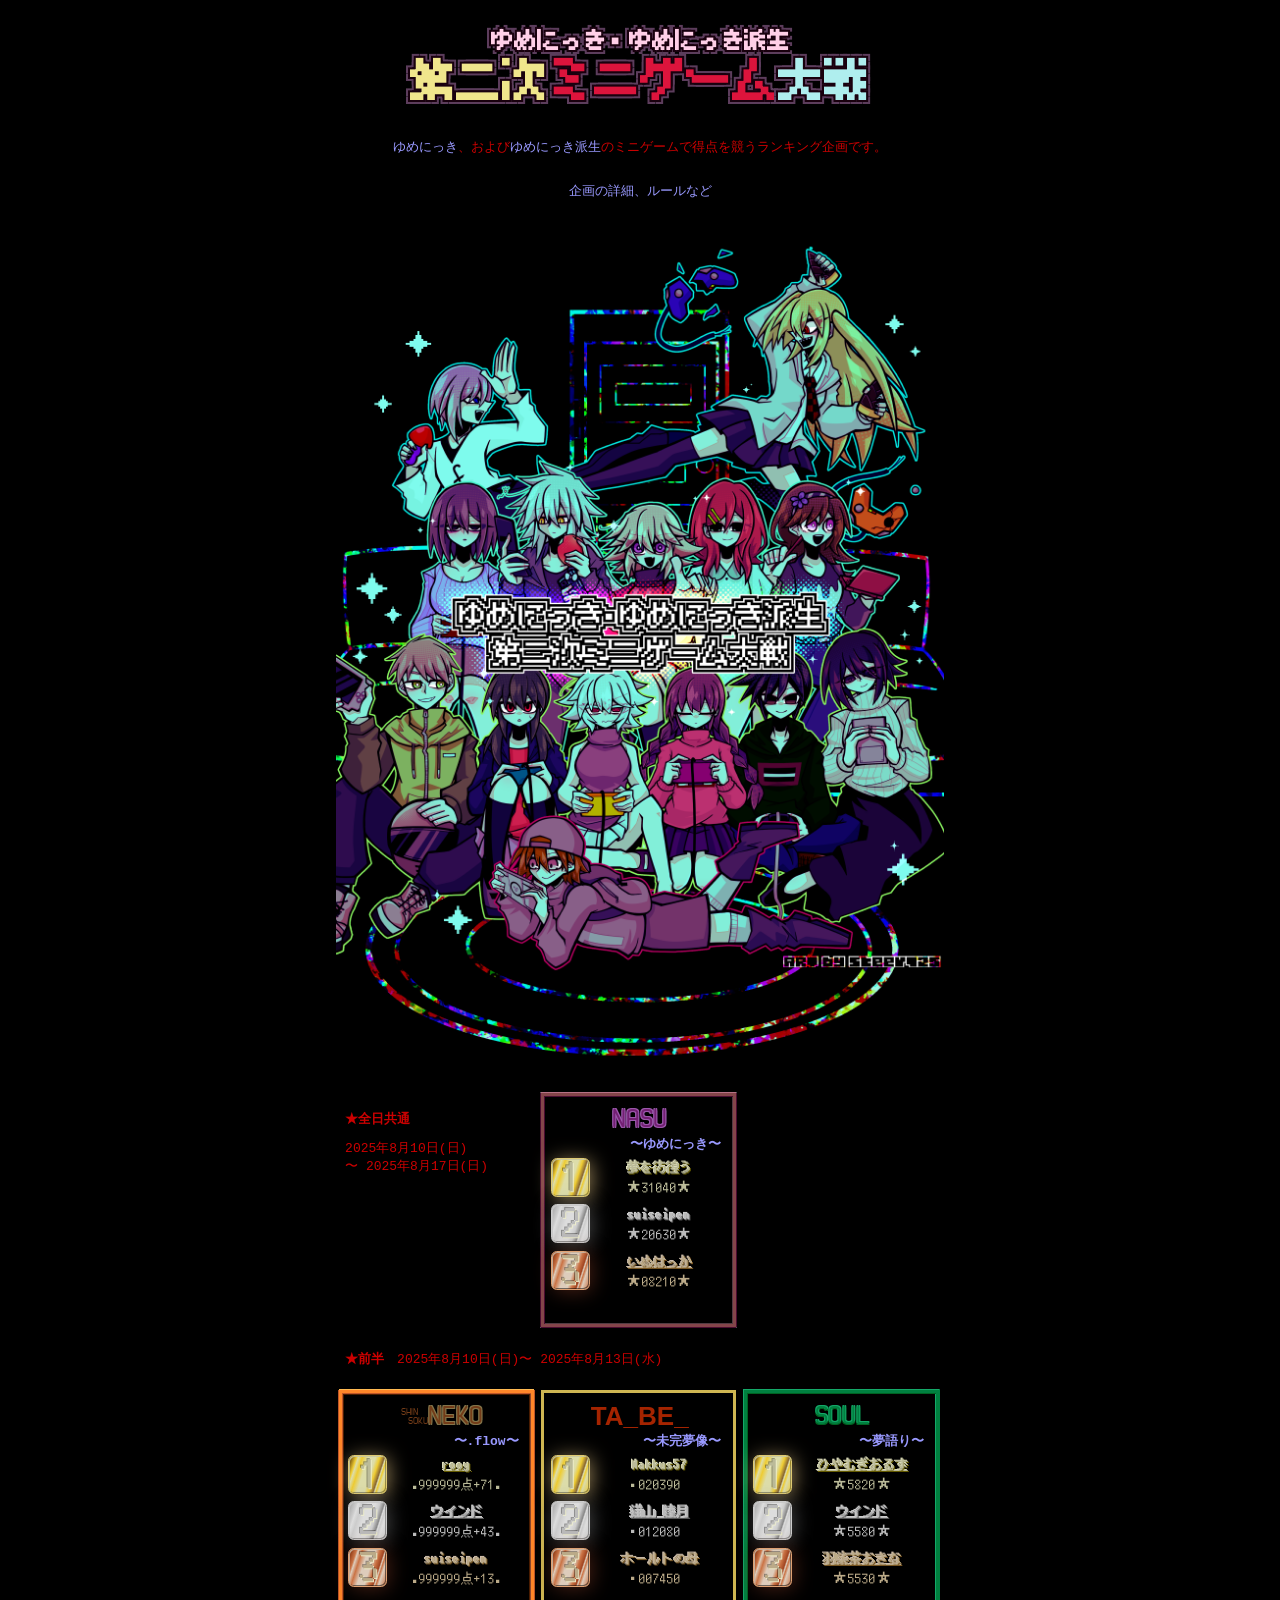
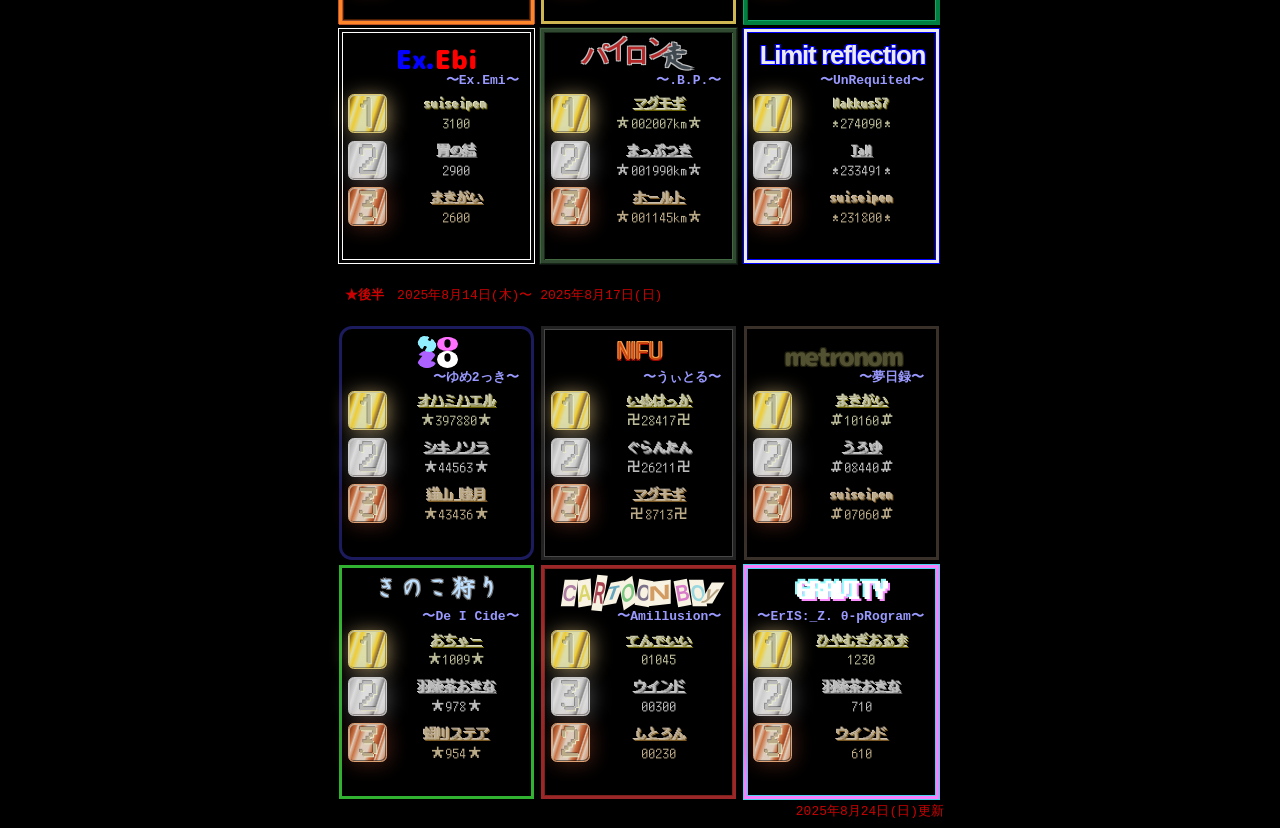
<file: minigames-2/index.html>
<!DOCTYPE html>
<html xmlns="http://www.w3.org/1999/xhtml">
<head>
	<meta charset="utf-8" />
	<link rel="icon" href="./favicon.ico" />
	<title>ゆめにっき・ゆめにっき派生 第二次ミニゲーム大戦</title>
	<meta name="twitter:card" content="summary" />
	<meta name="twitter:title" content="ゆめにっき・ゆめにっき派生 第二次ミニゲーム大戦" />
	<meta name="twitter:description" content="ゆめにっき、ゆめにっき派生のミニゲームで得点を競うランキング企画。2025年8月10日〜8月17日開催。" />
	<meta name="twitter:image" content="https://yumenikki-fan-events.github.io/minigames-2/twitter-image.webp" />
	<meta name="twitter:image:alt" content="" />
	<link rel="stylesheet" href="./common.css" />
	<link rel="stylesheet" href="./styles.css?20250820" />
</head>
<body>

<header>
	<h1 id="project-name">
		<span>ゆめにっき・ゆめにっき派生</span><br />
		<span>第二次</span><span>ミニゲーム</span><span>大戦</span>
	</h1>
	<p>
		<a rel="external" href="https://www3.nns.ne.jp/~tk-mto/" title="とても暗い雰囲気の、夢の中（という設定）の世界を歩き回るゲームです。">ゆめにっき</a>、および<a rel="external" href="https://dic.nicovideo.jp/id/4360205" title="ききやま氏作成のフリーゲーム「ゆめにっき」から影響を受け制作された、ゆめにっきのようなシステム、ゲーム性（夢の中っぽい世界を歩き回ることが目的）を持つ一連の作品" target="_blank">ゆめにっき派生</a>のミニゲームで得点を競うランキング企画です。
	</p>
	<nav>
		<a href="./about/">企画の詳細、ルールなど</a>
	</nav>

	<img src="./main.webp" />
</header>

<main>
<section class="minigames">
<table>
	<caption>
		<h1>全日共通</h1>
		<time datetime="2025-08-10">2025年8月10日(日)</time><div>〜 <time datetime="2025-08-17">2025年8月17日(日)</time></div>
	</caption>

	<thead>
		<tr>
			<th>順位</th>
			<th>名前</th>
			<th>点数</th>
		</tr>
	</thead>

	<tbody id="nasu">
		<tr>
			<th scope="rowgroup" colspan="3">
				<b>NASU</b>
				<a rel="external" href="https://www3.nns.ne.jp/~tk-mto/" title="とても暗い雰囲気の、夢の中（という設定）の世界を歩き回るゲームです。" target="_blank">ゆめにっき</a>
			</th>
		</tr>
		<tr>
			<td>1</td>
			<td>夢を彷徨う</td>
			<td>31040</td>
		</tr>
		<tr>
			<td>2</td>
			<td>suiseipen</td>
			<td>20630</td>
		</tr>
		<tr>
			<td>3</td>
			<td><a rel="external" href="https://x.com/i/user/493288922" target="_blank">いぬはっか</a></td>
			<td>08210</td>
		</tr>
	</tbody>
</table>
</section>

<section class="minigames">
<table>
	<caption>
		<h1>前半</h1>
		<time datetime="2025-08-10">2025年8月10日(日)</time><div>〜 <time datetime="2025-08-13">2025年8月13日(水)</time></div>
	</caption>

	<thead>
		<tr>
			<th>順位</th>
			<th>名前</th>
			<th>点数</th>
		</tr>
	</thead>

	<tbody id="shinsoku-neko">
		<tr>
			<th scope="rowgroup" colspan="3">
				<b><span>SHIN</span><span>SOKU</span>NEKO</b>
				<a rel="external" href="http://lolrust.site/game/dotflow/" title="暗い雰囲気の、夢の中(という設定)の世界を歩き回るゲームです。特に目的はありません。錆び付いた世界を歩き回りましょう。" target="_blank">.flow</a>
			</th>
		</tr>
		<tr>
			<td>1</td>
			<td><a rel="external" href="https://x.com/i/user/1486255738314174466" target="_blank">rooy</a></td>
			<td>999999点+71</td>
		</tr>
		<tr>
			<td>2</td>
			<td><a rel="external" href="https://x.com/i/user/1101019501" target="_blank">ウインド</a></td>
			<td>999999点+43</td>
		</tr>
		<tr>
			<td>3</td>
			<td>suiseipen</td>
			<td>999999点+13</td>
		</tr>
	</tbody>

	<tbody id="ta-be">
		<tr>
			<th scope="rowgroup" colspan="3">
				<b>TA_BE_</b>
				<a rel="external" href="http://halinedumi.web.fc2.com/mikan/muzou.html" title="それは、未だ完せずに。だが、確かに、ここにある。" target="_blank">未完夢像</a>
			</th>
		</tr>
		<tr>
			<td>1</td>
			<td>Nakkus57</td>
			<td>020390</td>
		</tr>
		<tr>
			<td>2</td>
			<td><a rel="external" href="https://x.com/i/user/2650960094" target="_blank">猫山 睦月</a></td>
			<td>012080</td>
		</tr>
		<tr>
			<td>3</td>
			<td>ホールトの母</td>
			<td>007450</td>
		</tr>
	</tbody>

	<tbody id="soul">
		<tr>
			<th scope="rowgroup" colspan="3">
				<b>SOUL</b>
				<a rel="external" href="http://2529686.web.fc2.com/yumegatari.html" title="このゲームは夢（という設定）の世界を彷徨うゲームです。" target="_blank">夢語り</a>
			</th>
		</tr>
		<tr>
			<td>1</td>
			<td><a rel="external" href="https://x.com/i/user/946753298735833089" target="_blank">ひやむぎおるず</a></td>
			<td>5820</td>
		</tr>
		<tr>
			<td>2</td>
			<td><a rel="external" href="https://x.com/i/user/1101019501" target="_blank">ウインド</a></td>
			<td>5580</td>
		</tr>
		<tr>
			<td>3</td>
			<td><a rel="external" href="https://x.com/i/user/1792192808406941696" target="_blank">羽柴茶おきな</a></td>
			<td>5530</td>
		</tr>
	</tbody>

	<tbody id="ex-ebi">
		<tr>
			<th scope="rowgroup" colspan="3">
				<b>Ex.<span>Ebi</span></b>
				<a rel="external" href="https://www.pixiv.net/artworks/99934637" target="_blank">Ex.Emi</a>
			</th>
		</tr>
		<tr>
			<td>1</td>
			<td>suiseipen</td>
			<td>3100</td>
		</tr>
		<tr>
			<td>2</td>
			<td><a rel="external" href="https://x.com/i/user/2551749524" target="_blank">胃の結</a></td>
			<td>2900</td>
		</tr>
		<tr>
			<td>3</td>
			<td><a rel="external" href="https://x.com/i/user/1412379572" target="_blank">まきがい</a></td>
			<td>2600</td>
		</tr>
	</tbody>

	<tbody id="pylon-runs">
		<tr>
			<th scope="rowgroup" colspan="3">
				<b><span>パ</span><span>イ</span><span>ロ</span><span>ン</span><span>走</span></b>
				<a rel="external" href="http://backpackerdream.web.fc2.com/Enter.html" title="非常にメルヘンチックな夢の世界を歩き回るゲームです" target="_blank">.B.P.</a>
			</th>
		</tr>
		<tr>
			<td>1</td>
			<td><a rel="external" href="https://www.twitch.tv/magumogi" target="_blank">マグモギ</a></td>
			<td>002007km</td>
		</tr>
		<tr>
			<td>2</td>
			<td><a rel="external" href="https://x.com/i/user/922860717572726784" target="_blank">まっぷつき</a></td>
			<td>001990km</td>
		</tr>
		<tr>
			<td>3</td>
			<td><a rel="external" href="https://x.com/i/user/3880545432" target="_blank">ホールト</a></td>
			<td>001145km</td>
		</tr>
	</tbody>

	<tbody id="limit-reflection">
		<tr>
			<th scope="rowgroup" colspan="3">
				<b>Limit reflection</b>
				<a rel="external" href="http://nekonoha.web.fc2.com/Unrequited-main.html" title="夢の中を歩き回るゲームです。" target="_blank">UnRequited</a>
			</th>
		</tr>
		<tr>
			<td>1</td>
			<td>Nakkus57</td>
			<td>274090</td>
		</tr>
		<tr>
			<td>2</td>
			<td><a rel="external" href="https://x.com/i/user/883654603186634752" target="_blank">TaW</a></td>
			<td>233491</td>
		</tr>
		<tr>
			<td>3</td>
			<td>suiseipen</td>
			<td>231800</td>
		</tr>
	</tbody>
</table>
</section>

<section class="minigames">
<table>
	<caption>
		<h1>後半</h1>
		<time datetime="2025-08-14">2025年8月14日(木)</time><div>〜 <time datetime="2025-08-17">2025年8月17日(日)</time></div>
	</caption>

	<thead>
		<tr>
			<th>ミニゲーム</th>
			<th>順位</th>
			<th>名前</th>
			<th>点数</th>
		</tr>
	</thead>

	<tbody id="hozo">
		<tr>
			<th scope="rowgroup" colspan="3">
				<b><span>H</span><span>O</span><span>Z</span><span>O</span></b>
				<a rel="external" href="https://wikiwiki.jp/yumenikki-g3/" title="「ゆめにっき」に感銘を受けた方々が共同で製作している、ゆめにっきのファンゲームです。ゆめにっきの続編ではありません。ゆめ2っきは、夢の世界を歩き回ることが目的のゲームです。ゲームをプレイする上での明確な目標は示されません。" target="_blank">ゆめ2っき</a>
			</th>
		</tr>
		<tr>
			<td>1</td>
			<td><a rel="external" href="https://x.com/i/user/1890708343138013184" target="_blank">オハミハエル</a></td>
			<td>397880</td>
		</tr>
		<tr>
			<td>2</td>
			<td><a rel="external" href="https://x.com/i/user/214455304" target="_blank">シキノソラ</a></td>
			<td>44563</td>
		</tr>
		<tr>
			<td>3</td>
			<td><a rel="external" href="https://x.com/i/user/2650960094" target="_blank">猫山 睦月</a></td>
			<td>43436</td>
		</tr>
	</tbody>

	<tbody id="nifu">
		<tr>
			<th scope="rowgroup" colspan="3">
				<b>NIFU</b>
				<a rel="external" href="https://atteiu.wixsite.com/witoru" title="うぃとる（英語: Witoru, 韓国語: 위토루）とは、「ゆめにっき」や「ＬＳＤ」「東脳」などの作品から影響を受け、あっていうによって制作されているゲームである。なお、影響を受けた作品及びその作者とは一切関係はない。夢の中を探索することができ、『アーツ』とよばれるアイテムや、姿が変わったり物を持つことが出来る『変化術』を集めることもできる。更に、わけのわからない会話シーンがあったりすることが特徴。" target="_blank">うぃとる</a>
			</th>
		</tr>
		<tr>
			<td>1</td>
			<td><a rel="external" href="https://x.com/i/user/493288922" target="_blank">いぬはっか</a></td>
			<td>28417</td>
		</tr>
		<tr>
			<td>2</td>
			<td>ぐらんたん</td>
			<td>26211</td>
		</tr>
		<tr>
			<td>3</td>
			<td><a rel="external" href="https://www.twitch.tv/magumogi" target="_blank">マグモギ</a></td>
			<td>8713</td>
		</tr>
	</tbody>

	<tbody id="metronom">
		<tr>
			<th scope="rowgroup" colspan="3">
				<b>metronom</b>
				<a rel="external" href="https://ux.getuploader.com/sinsokudame/download/33/%E5%A4%A2%E6%97%A5%E9%8C%B22.zip" target="_blank">夢日録</a>
			</th>
		</tr>
		<tr>
			<td>1</td>
			<td><a rel="external" href="https://x.com/i/user/1412379572" target="_blank">まきがい</a></td>
			<td>10160</td>
		</tr>
		<tr>
			<td>2</td>
			<td><a rel="external" href="https://x.com/i/user/1033191117720760320" target="_blank">うろゆ</a></td>
			<td>08440</td>
		</tr>
		<tr>
			<td>3</td>
			<td>suiseipen</td>
			<td>07060</td>
		</tr>
	</tbody>

	<tbody id="kinokogari">
		<tr>
			<th scope="rowgroup" colspan="3">
				<b>きのこ狩り</b>
				<a rel="external" href="https://www.pixiv.net/artworks/91972470" title="このゲームには目的も意味も救いも絶望も偽りもありません。" target="_blank">De I Cide</a>
			</th>
		</tr>
		<tr>
			<td>1</td>
			<td><a rel="external" href="https://x.com/i/user/1629806445104607232" target="_blank">おちゃー</a></td>
			<td>1009</td>
		</tr>
		<tr>
			<td>2</td>
			<td><a rel="external" href="https://x.com/i/user/1792192808406941696" target="_blank">羽柴茶おきな</a></td>
			<td>978</td>
		</tr>
		<tr>
			<td>3</td>
			<td><a rel="external" href="https://x.com/i/user/1494610300024549377" target="_blank">蛆川ステア</a></td>
			<td>954</td>
		</tr>
	</tbody>

	<tbody id="cartoon-boy">
		<tr>
			<th scope="rowgroup" colspan="3">
				<b><span>C</span><span>a</span><span>r</span><span>t</span><span>o</span><span>o</span><span>n</span> <span>B</span><span>o</span><span>y</span></b>
				<a rel="external" href="https://compoteteam.wixsite.com/teamcompote/amillusion" title="Amillusion is a Yume Nikki Fangame by the Team Compote. You play Danaë, who tries to stay awake reading a photo album. Explore her crazy and surrealistic dreams to find the &quot;Keys&quot;. Sometimes, eccentricity can hide darker things..." target="_blank">Amillusion</a>
			</th>
		</tr>
		<tr>
			<td>1</td>
			<td><a rel="external" href="https://www.youtube.com/watch?v=lVMu26TgnVQ" target="_blank">てんでいい</a></td>
			<td>01045</td>
		</tr>
		<tr>
			<td>3</td>
			<td><a rel="external" href="https://x.com/i/user/1101019501" target="_blank">ウインド</a></td>
			<td>00300</td>
		</tr>
		<tr>
			<td>2</td>
			<td><a rel="external" href="https://www.youtube.com/@sitoron12280" target="_blank">しとろん</a></td>
			<td>00230</td>
		</tr>
	</tbody>

	<tbody id="gravity">
		<tr>
			<th scope="rowgroup" colspan="3">
				<b>GRAVITY</b>
				<a rel="external" href="https://www.pixiv.net/artworks/121836320" target="_blank">ErIS:_Z. θ-pRogram</a>
			</th>
		</tr>
		<tr>
			<td>1</td>
			<td><a rel="external" href="https://x.com/i/user/946753298735833089" target="_blank">ひやむぎおるず</a></td>
			<td>1230</td>
		</tr>
		<tr>
			<td>2</td>
			<td><a rel="external" href="https://x.com/i/user/1792192808406941696" target="_blank">羽柴茶おきな</a></td>
			<td>710</td>
		</tr>
		<tr>
			<td>3</td>
			<td><a rel="external" href="https://x.com/i/user/1101019501" target="_blank">ウインド</a></td>
			<td>610</td>
		</tr>
	</tbody>
</table>
</section>
</main>

<script type="module" src="scripts.js"></script>

<small>
	<time datetime="2025-08-24">2025年8月24日(日)</time>更新
</small>

</body>
</html>
</file>
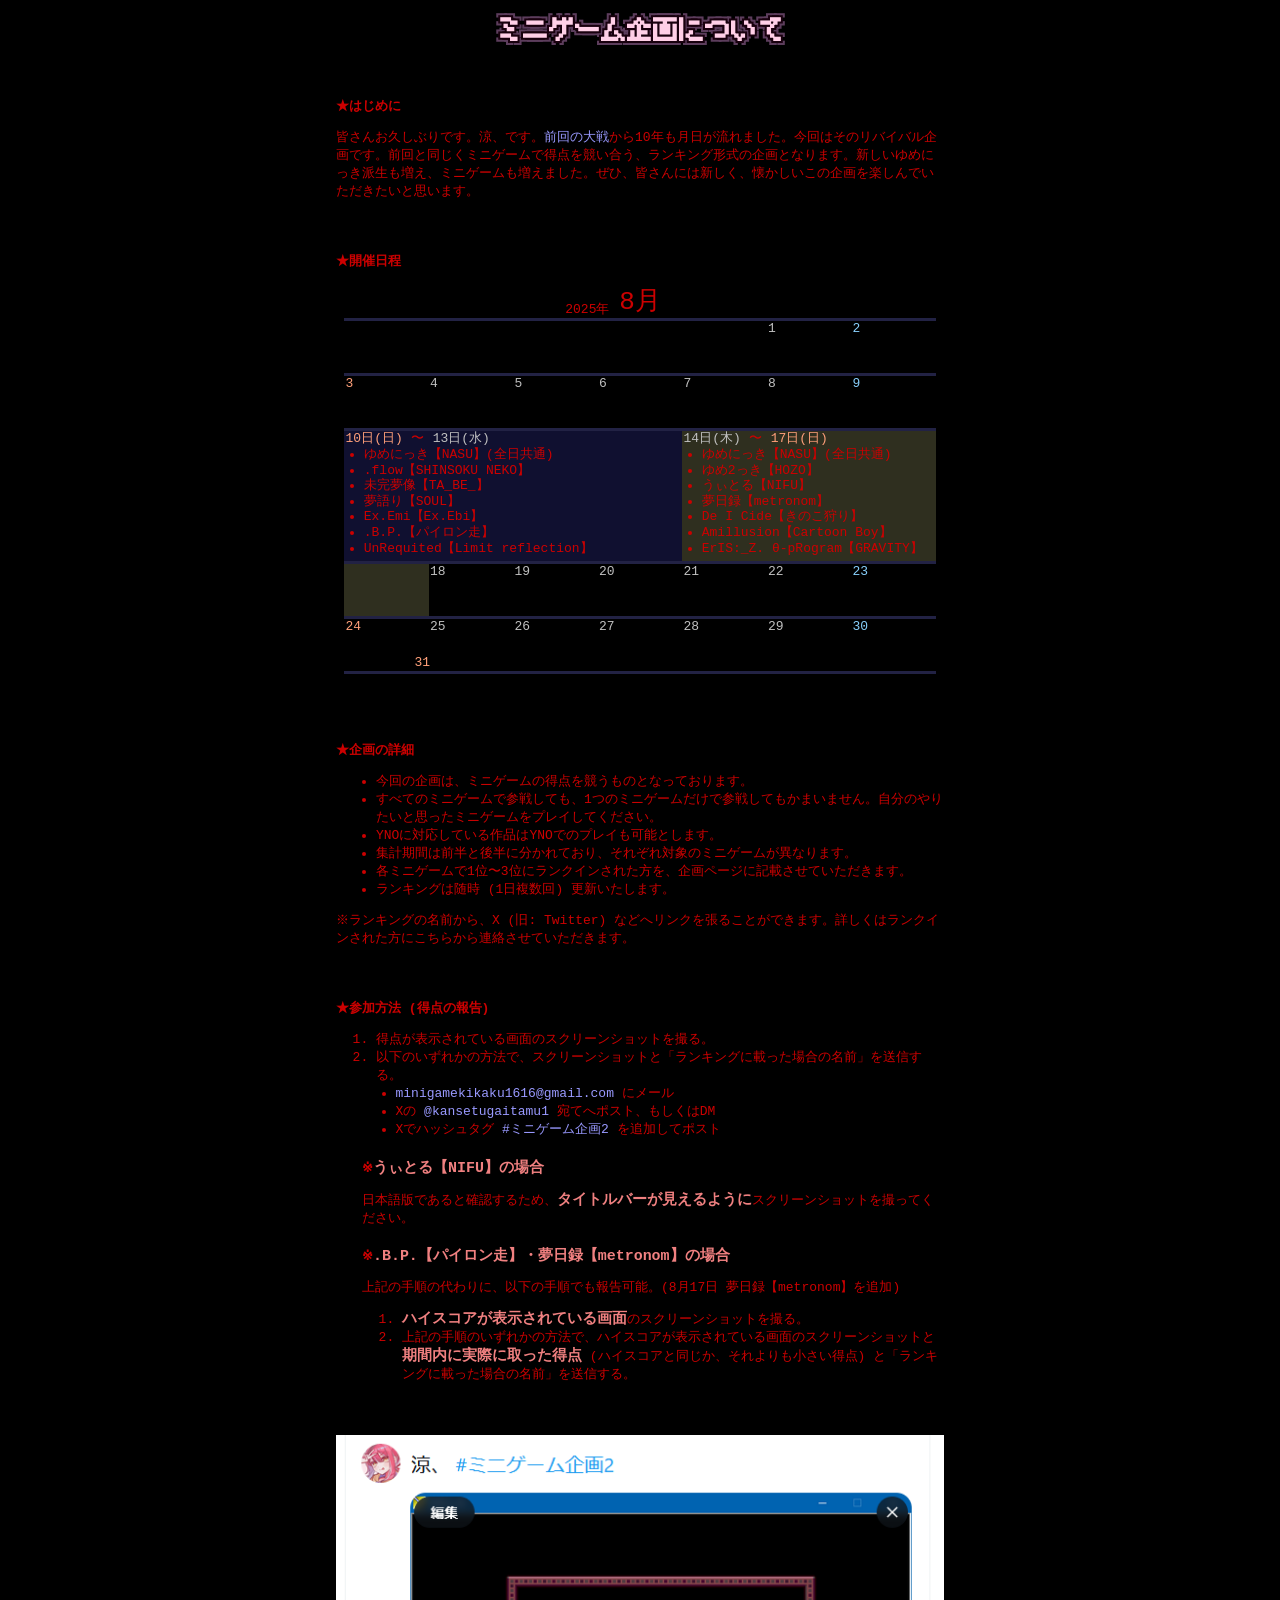
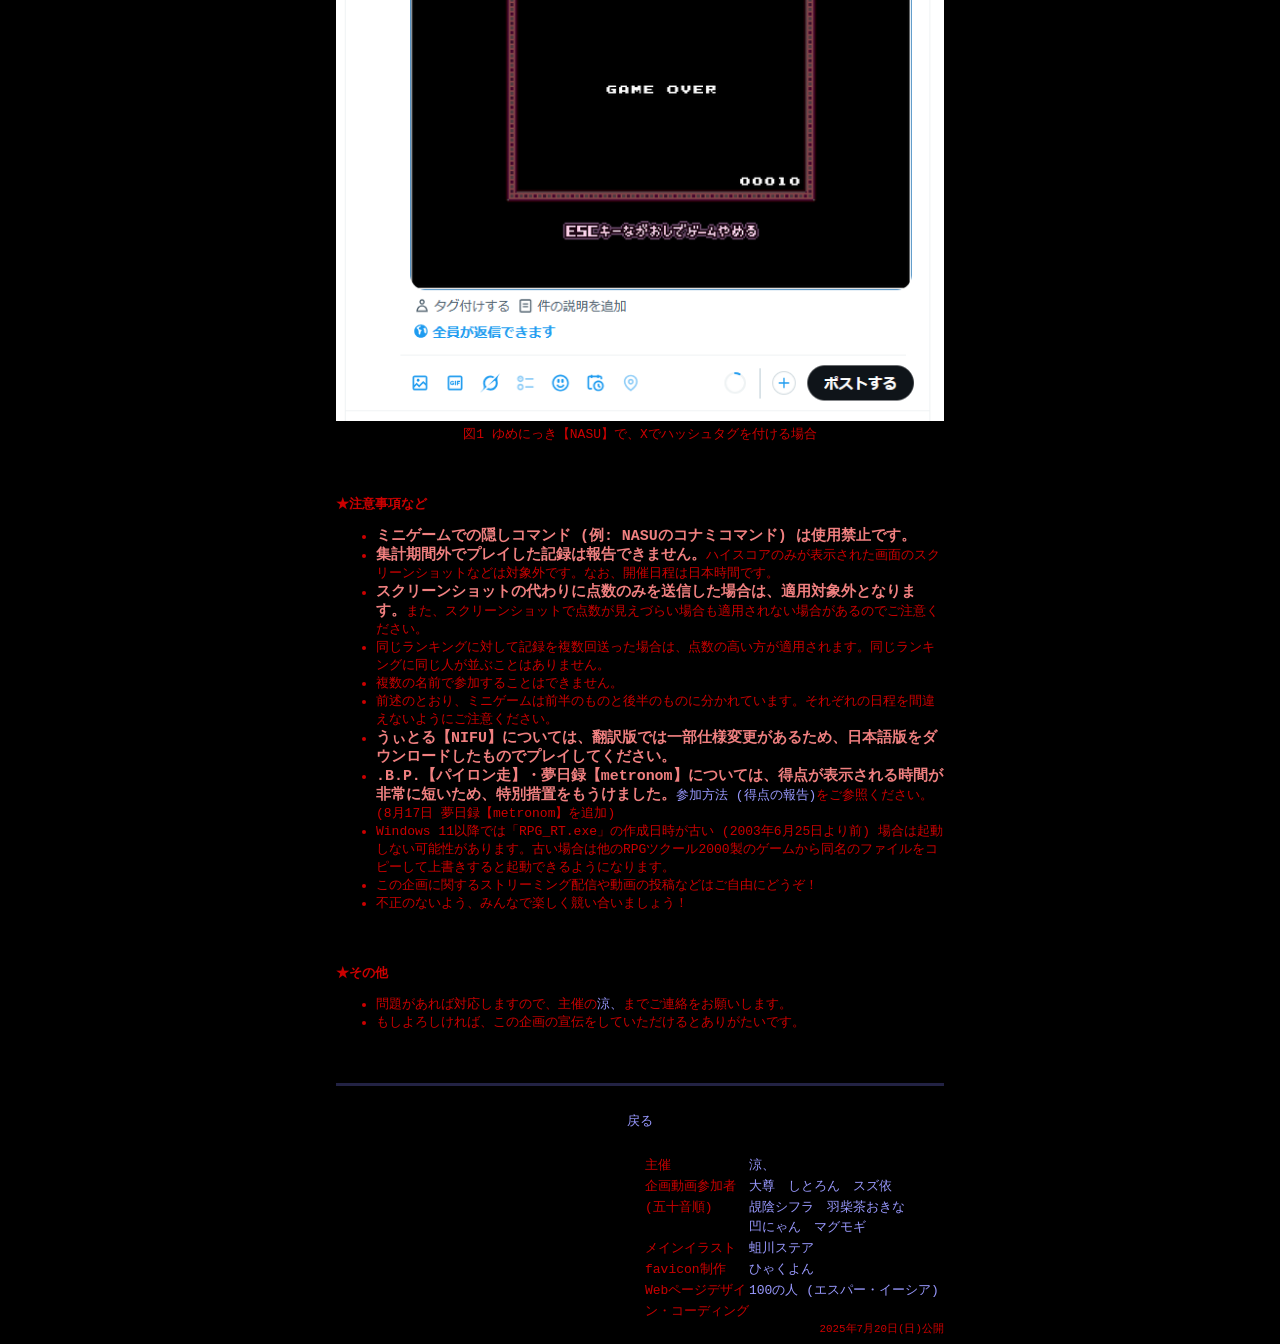
<file: minigames-2/about/index.html>
<!DOCTYPE html>
<html xmlns="http://www.w3.org/1999/xhtml">
<head>
	<meta charset="utf-8" />
	<link rel="icon" href="../favicon.ico" />
	<title>ミニゲーム企画について</title>
	<link rel="stylesheet" href="../common.css" />
	<link rel="stylesheet" href="./styles.css" />
</head>
<body>

<header>
	<h1>ミニゲーム企画について</h1>
</header>

<section id="summary">
	<h1><a href="#summary">はじめに</a></h1>
	<p>
		皆さんお久しぶりです。涼、です。<a href="https://id.pokemori.jp/minigames" title="ゆめにっき・ゆめにっき派生 第一次ミニゲーム大戦" target="_blank">前回の大戦</a>から10年も月日が流れました。今回はそのリバイバル企画です。前回と同じくミニゲームで得点を競い合う、ランキング形式の企画となります。新しいゆめにっき派生も増え、ミニゲームも増えました。ぜひ、皆さんには新しく、懐かしいこの企画を楽しんでいただきたいと思います。
	</p>
</section>

<section id="schedule">
	<h1><a href="#schedule">開催日程</a></h1>
	<figure>
		<figcaption>
			<time datetime="2025-08"><span class="year">2025年</span><span class="month">8月</span></time>
		</figcaption>
		<ol>
			<li><time datetime="2025-08-01">1</time></li>
			<li><time datetime="2025-08-02">2</time></li>
			<li><time datetime="2025-08-03">3</time></li>
			<li><time datetime="2025-08-04">4</time></li>
			<li><time datetime="2025-08-05">5</time></li>
			<li><time datetime="2025-08-06">6</time></li>
			<li><time datetime="2025-08-07">7</time></li>
			<li><time datetime="2025-08-08">8</time></li>
			<li><time datetime="2025-08-09">9</time></li>
			<li id="first-half">
				<time datetime="2025-08-10T00:00+09:00">10日(日)</time> 〜 <time datetime="2025-08-14T00:00+09:00">13日(水)</time>
				<ul>
					<li>ゆめにっき【NASU】(全日共通)</li>
					<li>.flow【SHINSOKU NEKO】</li>
					<li>未完夢像【TA_BE_】</li>
					<li>夢語り【SOUL】</li>
					<li>Ex.Emi【Ex.Ebi】</li>
					<li>.B.P.【パイロン走】</li>
					<li>UnRequited【Limit reflection】</li>
				</ul>
			</li>
			<li id="second-half">
				<time datetime="2025-08-14T00:00+09:00">14日(木)</time> 〜 <time datetime="2025-08-18T00:00+09:00">17日(日)</time>
				<ul>
					<li>ゆめにっき【NASU】(全日共通)</li>
					<li>ゆめ2っき【HOZO】</li>
					<li>うぃとる【NIFU】</li>
					<li>夢日録【metronom】</li>
					<li>De I Cide【きのこ狩り】</li>
					<li>Amillusion【Cartoon Boy】</li>
					<li>ErIS:_Z. θ-pRogram【GRAVITY】</li>
				</ul>
			</li>
			<li><time datetime="2025-08-17">17</time></li>
			<li><time datetime="2025-08-18">18</time></li>
			<li><time datetime="2025-08-19">19</time></li>
			<li><time datetime="2025-08-20">20</time></li>
			<li><time datetime="2025-08-21">21</time></li>
			<li><time datetime="2025-08-22">22</time></li>
			<li><time datetime="2025-08-23">23</time></li>
			<li><time datetime="2025-08-24">24</time></li>
			<li><time datetime="2025-08-25">25</time></li>
			<li><time datetime="2025-08-26">26</time></li>
			<li><time datetime="2025-08-27">27</time></li>
			<li><time datetime="2025-08-28">28</time></li>
			<li><time datetime="2025-08-29">29</time></li>
			<li><time datetime="2025-08-30">30</time></li>
			<li><time datetime="2025-08-31">31</time></li>
		</ol>
	</figure>
</section>

<section id="details">
	<h1><a href="#details">企画の詳細</a></h1>
	<ul>
		<li>今回の企画は、ミニゲームの得点を競うものとなっております。</li>
		<li>すべてのミニゲームで参戦しても、1つのミニゲームだけで参戦してもかまいません。自分のやりたいと思ったミニゲームをプレイしてください。</li>
		<li>YNOに対応している作品はYNOでのプレイも可能とします。</li>
		<li>集計期間は前半と後半に分かれており、それぞれ対象のミニゲームが異なります。</li>
		<li>各ミニゲームで1位〜3位にランクインされた方を、企画ページに記載させていただきます。</li>
		<li>ランキングは随時 (1日複数回) 更新いたします。</li>
	</ul>
	<small>ランキングの名前から、X (旧: Twitter) などへリンクを張ることができます。詳しくはランクインされた方にこちらから連絡させていただきます。</small>
</section>

<section id="way">
	<h1><a href="#way">参加方法 (得点の報告)</a></h1>
	<ol>
		<li>得点が表示されている画面のスクリーンショットを撮る。</li>
		<li>以下のいずれかの方法で、スクリーンショットと<i>ランキングに載った場合の名前</i>を送信する。
			<ul>
				<li><a rel="external" href="mailto:ミニゲーム企画 &lt;minigamekikaku1616@gmail.com&gt;">minigamekikaku1616@gmail.com</a> にメール</li>
				<li>Xの <a rel="external" href="https://x.com/i/user/572666368" title="涼、（@kansetugaitamu1）さん / X" target="_blank">@kansetugaitamu1</a> 宛てへポスト、もしくはDM</li>
				<li>Xでハッシュタグ <a rel="external" href="https://x.com/hashtag/%E3%83%9F%E3%83%8B%E3%82%B2%E3%83%BC%E3%83%A0%E4%BC%81%E7%94%BB2?f=live" target="_blank">#ミニゲーム企画2</a> を追加してポスト</li>
			</ul>
		</li>
	</ol>

	<section>
		<h1><strong>うぃとる【NIFU】の場合</strong></h1>
		<p>日本語版であると確認するため、<strong>タイトルバーが見えるように</strong>スクリーンショットを撮ってください。</p>
	</section>

	<section>
		<h1><strong>.B.P.【パイロン走】・夢日録【metronom】の場合</strong></h1>
		<p>上記の手順の代わりに、以下の手順でも報告可能。(<time datetime="2025-08-07">8月17日</time> 夢日録【metronom】を追加)</p>
		<ol>
			<li><strong>ハイスコアが表示されている画面</strong>のスクリーンショットを撮る。</li>
			<li>上記の手順のいずれかの方法で、ハイスコアが表示されている画面のスクリーンショットと<strong>期間内に実際に取った得点</strong> (ハイスコアと同じか、それよりも小さい得点) と<i>ランキングに載った場合の名前</i>を送信する。</li>
		</ol>
	</section>

	<figure>
		<img src="./figure1.webp" alt="ポストボタンのある画面で「涼、 #ミニゲーム企画2」と入力しており、スクリーンショットを添付している。スクリーンショットは、右下に点数が表示されている「GAME OVER」画面で、タイトルバーも含まれている。" />
		<figcaption>図1 ゆめにっき【NASU】で、Xでハッシュタグを付ける場合</figcaption>
	</figure>
</section>

<section id="hints">
	<h1><a href="#hints">注意事項など</a></h1>
	<ul>
		<li><strong>ミニゲームでの隠しコマンド (例: NASUのコナミコマンド) は使用禁止です。</strong></li>
		<li><strong>集計期間外でプレイした記録は報告できません。</strong>ハイスコアのみが表示された画面のスクリーンショットなどは対象外です。なお、開催日程は日本時間です。</li>
		<li><strong>スクリーンショットの代わりに点数のみを送信した場合は、適用対象外となります。</strong>また、スクリーンショットで点数が見えづらい場合も適用されない場合があるのでご注意ください。</li>
		<li>同じランキングに対して記録を複数回送った場合は、点数の高い方が適用されます。同じランキングに同じ人が並ぶことはありません。</li>
		<li>複数の名前で参加することはできません。</li>
		<li>前述のとおり、ミニゲームは前半のものと後半のものに分かれています。それぞれの日程を間違えないようにご注意ください。</li>
		<li><strong>うぃとる【NIFU】については、翻訳版では一部仕様変更があるため、日本語版をダウンロードしたものでプレイしてください。</strong></li>
		<li><strong>.B.P.【パイロン走】・夢日録【metronom】については、得点が表示される時間が非常に短いため、特別措置をもうけました。</strong><a href="#way">参加方法 (得点の報告)</a>をご参照ください。(<time datetime="2025-08-07">8月17日</time> 夢日録【metronom】を追加)</li>
		<li>Windows 11以降では「RPG_RT.exe」の作成日時が古い (<time datetime="2003-06-25">2003年6月25日</time>より前) 場合は起動しない可能性があります。古い場合は他のRPGツクール2000製のゲームから同名のファイルをコピーして上書きすると起動できるようになります。</li>
		<li>この企画に関するストリーミング配信や動画の投稿などはご自由にどうぞ！</li>
		<li>不正のないよう、みんなで楽しく競い合いましょう！</li>
	</ul>
</section>

<section id="others">
	<h1><a href="#others">その他</a></h1>
	<ul>
		<li>問題があれば対応しますので、主催の<a rel="external" href="https://x.com/i/user/572666368" title="涼、（@kansetugaitamu1）さん / X" target="_blank">涼、</a>までご連絡をお願いします。</li>
		<li>もしよろしければ、この企画の宣伝をしていただけるとありがたいです。</li>
	</ul>
</section>

<footer>
	<nav>
		<a href="../" title="ランキングが記載されたトップページ">戻る</a>
	</nav>

	<dl>
		<dt>主催</dt>
			<dd><a rel="external" href="https://x.com/i/user/572666368" title="涼、（@kansetugaitamu1）さん / X" target="_blank">涼、</a></dd>
		<dt id="video-creators">企画動画参加者 (五十音順)</dt>
			<dd><a rel="external" href="https://x.com/i/user/1558678431730405376" title="大尊キッド（@DaisonKidd6）さん / X" target="_blank">大尊</a></dd>
			<dd><a rel="external" href="https://x.com/i/user/867729127092101123" title="しとろん/もち🍨（@sitoron12280）さん / X" target="_blank">しとろん</a></dd>
			<dd><a rel="external" href="https://x.com/i/user/708047180" title="すずい（@EleShotoku_721）さん / X" target="_blank">スズ依</a></dd>
			<dd><a rel="external" href="https://x.com/i/user/1534985249922646016" title="覘陰シフラ（@cifra_to）さん / X" target="_blank">覘陰シフラ</a></dd>
			<dd><a rel="external" href="https://www.twitch.tv/okinavhasivacha" title="羽柴茶おきな - Twitch" target="_blank">羽柴茶おきな</a></dd>
			<dd><a rel="external" href="https://x.com/i/user/2200342933" title="凹にゃんという名の気持ち悪いたんぱく質（@eihirelove）さん / X" target="_blank">凹にゃん</a></dd>
			<dd><a rel="external" href="https://www.twitch.tv/magumogi" title="マグモギ - Twitch" target="_blank">マグモギ</a></dd>
		<dt>メインイラスト</dt>
			<dd><a rel="external" href="https://x.com/i/user/1494610300024549377" title="🚧蛆川ステア🚧（@SS_Steer725）さん / X" target="_blank">蛆川ステア</a></dd>
		<dt>favicon制作</dt>
			<dd><a rel="external" href="http://www.nicovideo.jp/user/21115664" title="あり - ニコニコ" target="_blank">ひゃくよん</a></dd>
		<dt>Webページデザイン・コーディング</dt>
			<dd><a rel="external" href="https://www.nicovideo.jp/user/15334645/live_programs" title="100の人(エスパー・イーシア) - ニコニコ" target="_blank">100の人 (エスパー・イーシア)</a></dd>
	</dl>

	<small>
		<time datetime="2025-07-20">2025年7月20日(日)</time>公開
	</small>
</footer>

</body>
</html>
</file>
<file: minigames-2/common.css>
@namespace url("http://www.w3.org/1999/xhtml");
@charset "utf-8";

@font-face {
	font-family: 美咲ゴシック;
	src: local(美咲ゴシック), local(MisakiGothic), url(/fonts/misaki_gothic.woff) format("woff");
}

@font-face {
	font-family: PixelMplus10;
	src: local(PixelMplus10), url(/fonts/PixelMplus10-Regular.woff) format("woff");
}

@font-face {
	font-family: PixelMplus10;
	src: local(PixelMplus10), url(/fonts/PixelMplus10-Bold.woff) format("woff");
	font-weight: bold;
}

@font-face {
	font-family: PixelMplus12;
	src: local(PixelMplus12), url(/fonts/PixelMplus12-Regular.woff) format("woff");
}

@font-face {
	font-family: PixelMplus12;
	src: local(PixelMplus12), url(/fonts/PixelMplus12-Bold.woff) format("woff");
	font-weight: bold;
}

@font-face {
	font-family: Structr;
	src: local(Structr), url(/fonts/Structr-Bold.woff) format("woff");
	font-weight: bold;
}

@font-face {
	font-family: 衡山毛筆フォント;
	src: local(衡山毛筆フォント), url(/fonts/KouzanMouhituFontOTF.woff) format("woff");
}

@font-face {
	font-family: RoundedMplus;
	src: url(/fonts/rounded-x-mplus-1p-black.woff) format("woff");
	font-weight: bold;
}

@viewport {
	width: 38em;
}

body {
	width: 38em;
	margin-left: auto;
	margin-right: auto;
	background: black;
	color: #CC0000;
}

body > * {
	font-size: 0.8125em;
	font-family: "Courier New", Courier, monospace;
}

a:link {
	color: #9999FF;
	text-decoration: none;
}

a:visited {
	color: #666699;
}

a:hover {
	color: #CCCC00;
}

i {
	font-style: normal;
}
i::before {
	content: "「";
}
i::after {
	content: "」";
}

kbd::before {
	content: "【";
}
kbd::after {
	content: "】";
}

section small {
	font-size: 1em;
}
section small::before {
	content: "※";
}

a {
	white-space: nowrap;
}

strong {
	color: lightcoral;
	font-size: 1.15em;
}

img {
	max-width: 100%;
}

/*====================================
 * ランキング更新日時
 */

body > small {
	display: block;
	text-align: right;
}

body > small + section {
	margin-top: 1em;
}

/*====================================
 * ヘッダー
 */
body > header {
	text-align: center;
}

/*------------------------------------
 * ページ名
 */
body > header > h1 {
	font-family: 美咲ゴシック, fantasy;
	color: #FFCFE7;
	text-shadow: -2px -2px #19000E, 2px -2px #19000E, 2px 2px #19000E, -2px 2px #19000E,
			 -4px -4px #5C3D5C, 4px -4px #5C3D5C, 4px 4px #5C3D5C, -4px 4px #5C3D5C;
}

/*====================================
 * 見出し
 */
section h1 {
	font-size: 1em;
}
section h1 a:link,
section h1 a:visited,
section h1 a:hover {
	color: inherit;
}
section h1 a::before,
caption h1::before {
	content: "★";
}
section {
	margin-top: 4em;
	margin-bottom: 4em;
}

/*====================================
 * フッター
 */
body > footer {
	clear: both;
}
body > footer::before {
	content: "";
	display: block;
	border-top: solid medium #222244;
	margin: 2em auto;
}

/*------------------------------------
 * サイト内リンク
 */
nav {
	text-align: center;
	margin: 2em;
}

/*------------------------------------
 * 更新日
 */
footer small {
	clear: both;
	display: block;
	text-align: right;
}
</file>
<file: minigames-2/styles.css>
@namespace url("http://www.w3.org/1999/xhtml");
@charset "utf-8";

/*====================================
 * 企画名
 */
#project-name {
	font-size: 3.5em;
	margin-top: 0;
}
#project-name span:nth-of-type(1) {
	font-size: 0.5em;
}
#project-name span:nth-of-type(2) {
	color: khaki;
}
#project-name span:nth-of-type(3) {
	color: crimson;
}
#project-name span:nth-of-type(4) {
	color: paleturquoise;
}

/*====================================
 * 各ミニゲーム共通
 */
main {
	display: grid;
	grid-template-columns: auto auto auto;
}
main section,
main table {
	display: contents;
}
.minigames table > *,
.minigames tr,
.minigames tr > * {
	display: block;
}
.minigames thead {
	display: none;
}
.minigames caption,
.minigames tbody {
	width: 15em;
	height: 18em;
	margin: 0.2em;
	box-sizing: border-box;
	padding: 0.5em;
}

/*------------------------------------
 * ミニゲーム
 */
.minigames tbody {
	border: solid;
}

/*------------------------------------
 * ゲーム名・ミニゲーム名
 */
.minigames th {
	top: 0;
	left: 0;
	width: 100%;
	/* ミニゲーム名 */
	text-align: right;
}
.minigames th a::before,
.minigames th a::after {
	content: "〜";
}

/*------------------------------------
 * ミニゲーム名
 */
.minigames th > b {
	display: block;
	font-weight: inherit;
	text-align: center;
	font-size: 2em;
	height: 1.2em;
	box-sizing: border-box;
}

/*------------------------------------
 * ゲーム名
 */
.minigames th a {
	margin-right: 0.5em;
}
.minigames th a::before,
.minigames th a::after {
	content: "〜";
}

/*====================================
 * 順位・名前・得点
 *
 * 参考: CSS3のグラデーションで金属や木目などを表現する | Webクリエイターのメモ帳 <http://cre8or.jp/web-design-tips/201>
 */
.minigames td {
	font-family: PixelMplus12, fantasy;
}
.minigames tr {
	clear: both;
}
.minigames td {
	float: left;
	width: auto;
}

/*------------------------------------
 * 名前・得点
 */
.minigames tbody td:nth-of-type(n+2) {
	width: 10em;
	text-align: center;
}

/*------------------------------------
 * 名前
 */
.minigames td:nth-of-type(2) {
	font-weight: bold;
	margin-top: 0.5em;
	margin-bottom: 0.3em;
	white-space: nowrap;
	transform-origin: left;
}

.minigames td a:link,
.minigames td a:visited {
	color: inherit;
	text-decoration: underline;
}
.minigames td a:hover {
	position: relative;
	top: 0.1em;
	left: 0.1em;
}

/*------------------------------------
 * 順位
 */
.minigames td:nth-of-type(1) {
	border-style: solid;
	border-width: 1px;
	font-size: 3em;
	line-height: 0.9em;
	width: 1em;
	height: 1em;
	border-radius: 0.15em;
	margin: 0.1em 0.1em 0.1em 0;
	font-family: PixelMplus12, fantasy;
	box-sizing: border-box;
	text-shadow: -1px -1px rgba(0, 0, 0, 0.34), 1px 1px rgba(240, 240, 204, 0.9);
}

/*------------------------------------
 * 得点
 */
.minigames td:nth-of-type(3) {
	width: 5em;
	text-align: right;
}
.minigames td:nth-of-type(3)::before,
.minigames td:nth-of-type(3)::after {
	content: "★";
	font-family: 美咲ゴシック, fantasy;
	margin: 0.1em;
}

/*------------------------------------
 * 1位
 */
.minigames tr:nth-of-type(2) {
	color: #BBBB99;
}
.minigames tr:nth-of-type(2) td:nth-of-type(1) {
	/* 順位 */
	border-color: #DECA73;
	box-shadow:
		2px 2px 0.5em rgba(255, 220, 150, 0.55),
		inset 1px 1px 0 rgba(200, 200, 160, 0.9),
		inset -1px -1px 0 rgba(0, 0, 0, 0.34);
	background: linear-gradient(
		-72deg,
		#EECC33,
		#DDDDAA 16%,
		#EECC33 21%,
		#DDDDAA 24%,
		#886633 27%,
		#EECC33 36%,
		#DDDDAA 45%,
		#DDDDAA 60%,
		#EECC33 72%,
		#DDDDAA 80%,
		#EECC33 84%,
		#452100);
	padding-left: 0.3em;
}
.minigames tr:nth-of-type(2) td:nth-of-type(2) {
	/* 名前 */
	text-shadow: -1px -1px #DDDDBB, 1px 1px #645A00;
}

/*------------------------------------
 * 2位
 */
.minigames tr:nth-of-type(3) {
	color: #BBBBBB;
}
.minigames tr:nth-of-type(3) td:nth-of-type(1) {
	/* 順位 */
	border-color: #CCCCCC;
	box-shadow:
		2px 2px 0.5em rgba(122, 122, 122, 0.55),
		inset 1px 1px 0 rgba(200, 200, 200, 0.9),
		inset -1px -1px 0 rgba(0, 0, 0, 0.34);
	background: linear-gradient(
		-72deg,
		#CCCCCC,
		#DDDDDD 16%,
		#CCCCCC 21%,
		#DDDDDD 24%,
		#888888 27%,
		#CCCCCC 36%,
		#DDDDDD 45%,
		#DDDDDD 60%,
		#CCCCCC 72%,
		#DDDDDD 80%,
		#CCCCCC 84%,
		#A1A1A1);
	padding-left: 0.27em;
}
.minigames tr:nth-of-type(3) td:nth-of-type(2) {
	/* 名前 */
	text-shadow: -1px -1px #CCCCCC, 1px 1px #555555;
}

/*------------------------------------
 * 3位
 */
.minigames tr:nth-of-type(n+4) {
	color: #BBAA88;
}
.minigames tr:nth-of-type(n+4) td:nth-of-type(1) {
	/* 順位 */
	border-color: #DEA173;
	box-shadow:
		2px 2px 0.5em rgba(122, 55, 34, 0.55),
		inset 1px 1px 0 rgba(200, 180, 160, 0.9),
		inset -1px -1px 0 rgba(0, 0, 0, 0.5);
	background: linear-gradient(
		-72deg,
		#CA7345,
		#DDCCBB 16%,
		#CA7345 21%,
		#DDCCBB 24%,
		#A14521 27%,
		#CA7345 36%,
		#DDCCBB 45%,
		#DDCCBB 60%,
		#CA7345 72%,
		#DDCCBB 80%,
		#CA7345 84%,
		#732100);
	padding-left: 0.27em;
}
.minigames tr:nth-of-type(n+4) td:nth-of-type(2) {
	/* 名前 */
	text-shadow: -1px -1px #CCBBAA, 1px 1px #775522;
}

/*------------------------------------
 * 未登録
 */
.minigames tbody tr:has(td:empty) {
	opacity: 0.3;
}
.minigames tbody tr:has(td:empty) td:nth-of-type(2)::before {
	content: "――――";
}
.minigames tbody tr:has(td:empty) td:nth-of-type(3)::before {
	content: "――" !important;
	position: static !important;
}
.minigames tbody tr:has(td:empty) td:nth-of-type(3)::after {
	display: none;
}

/*====================================
 * 前半・後半
 */
.minigames caption {
	text-align: left;
}
.minigames caption time > div {
	text-align: right;
}
.minigames:not(:first-of-type) caption {
	grid-column: span 3;
	width: 100%;
	height: auto;
	display: flex;
	align-items: center;
}
.minigames:not(:first-of-type) caption h1 {
	margin-right: 1em;
}

/*====================================
 * NASU
 */
#nasu {
	border-color: #84454A;
	box-shadow: 0 -1px #B57184, 1px 0 #4A0C31, 0 1px #4A0C31, -1px 0 #4A0C31,	/* 外側の上・右・下・左 */
			-1px -1px #535653, 0 0 0 1px #535653,	/* 外側の四隅 */
			inset 1px 1px #4A0C31, inset -1px -1px #523C42;	/* 内側の上左・下右 */
}
#nasu th b {
	font-family: Structr, sans-serif;
	color: #732073;
	text-shadow: -1px -1px #9C59AD, 1px -1px #9C59AD, 1px 1px #9C59AD, -1px 1px #9C59AD;
	font-weight: bold;
}

/*====================================
 * SHINSOKU NEKO
 */
#shinsoku-neko {
	border-color: #FF8629;
	box-shadow: 0 -1px #FFBA52, 1px 0 #BD5529, 0 1px #BD5529, -1px 0 #BD5529,
			inset 1px 1px #BD5529, inset -1px -1px #8C4931,
			inset 0 0 0 2px #4A1C00;
}
#shinsoku-neko th b {
	font-family: Structr, sans-serif;
	color: #733C18;
	text-shadow: -1px -1px #84754A, 1px -1px #84754A, 1px 1px #84754A, -1px 1px #84754A;
}
#shinsoku-neko th b span {
	font-size: 0.4em;
	text-shadow: none;
}
#shinsoku-neko th b span:nth-of-type(1) {
	position: relative;
	top: -0.8em;
	left: 1em;
}
#shinsoku-neko td:nth-of-type(3)::before,
#shinsoku-neko td:nth-of-type(3)::after {
	content: "．";
}
#shinsoku-neko td:nth-of-type(3)::before {
	position: relative;
	left: 0.65em;
}

/*====================================
 * TA_BE_
 */
#ta-be {
	border-color: #CEB652;
}
#ta-be th b {
	font-family: sans-serif;
	color: #A52400;
	font-weight: bold;
}
#ta-be td:nth-of-type(3)::before,
#ta-be td:nth-of-type(3)::after {
	content: "．";
	position: relative;
	top: -0.2em;
	left: 0.5em;
}
#ta-be td:nth-of-type(3)::after {
	visibility: hidden;
}

/*====================================
 * SOUL
 */
#soul {
	border-color: #008040;
	box-shadow: 0 -1px #14A868, 1px 0 #008040, 0 1px #008040, -1px 0 #14A868,	/* 外側の上・右・下・左 */
			-1px -1px #14A868, 0 0 0 1px #008040,	/* 外側の四隅 */
			inset 1px 1px #006222, inset -1px -1px #14A868;	/* 内側の上左・下右 */
}
#soul th b {
	font-family: Structr, sans-serif;
	color: #008040;
	text-shadow: -1px -1px #14a868, 1px -1px #14a868, 1px 1px #006222, -1px 1px #006222;
	font-weight: bold;
}
#soul td:nth-of-type(3)::before,
#soul td:nth-of-type(3)::after {
	content: "☆";
}

/*====================================
 * Ex.Ebi
 */
#ex-ebi {
	border-color: #050505;
	box-shadow: 0 -1px #FFFFFF, 1px 0 #FFFFFF, 0 1px #FFFFFF, -1px 0 #FFFFFF,	/* 外側の上・右・下・左 */
			-1px -1px #FFFFFF, 0 0 0 1px #FFFFFF,	/* 外側の四隅 */
			inset 1px 1px #FFFFFF, inset -1px -1px #FFFFFF;	/* 内側の上左・下右 */
}
#ex-ebi th b {
	font-family: RoundedMplus, sans-serif;
	color: #0401FF;
	font-weight: bold;
}
#ex-ebi th b  span {
	color: #FE0000;
}
#ex-ebi td:nth-of-type(3)::before,
#ex-ebi td:nth-of-type(3)::after {
	content: "";
}

/*====================================
 * パイロン走
 */
#pylon-runs {
	border-color: #314931;
	box-shadow: -1px 0 #426942, -1px -1px #426942, 0 -1px #426942, /* 外側の左と上 */
			1px 0 #182818, 1px 1px #182818, 0 1px #182818,  /* 外側の右と下 */
			0 0 0 1px #314931,	/* 外側の右上角と左下角 */
			0 0 0 2px #101410,	/* 外側の外側 */
			inset 1px 1px #182818, inset -1px -1px #426942;	/* 内側 */
}
#pylon-runs th b {
	font-family: serif;
	color: #B52829;
	text-shadow: -1px -1px silver, 1px -1px silver, 1px 1px silver, -1px 1px silver;
	font-weight: bold;
	letter-spacing: -0.2em;
	position: relative;
	top: -0.2em;
}
#pylon-runs th b span {
	position: relative;
}
#pylon-runs th b span:nth-of-type(2) {
	top: -0.27em;
}
#pylon-runs th b span:nth-of-type(3) {
	left: -0.1em;
}
#pylon-runs th b span:nth-of-type(4) {
	top: -0.27em;
}
#pylon-runs th b span:nth-of-type(5) {
	font-family: 衡山毛筆フォント, cursive;
	font-size: 1.3em;
	color: #414950;
	top: 0.2em;
	left: -0.3em;
}
#pylon-runs td:nth-of-type(3)::before,
#pylon-runs td:nth-of-type(3)::after {
	content: "☆";
}

/*====================================
 * Limit reflection
 */
#limit-reflection {
	border-color: #ECECEC;
	box-shadow: 0 -1px blue, 1px 0 blue, 0 1px blue, -1px 0 blue,	/* 外側の上・右・下・左 */
			-1px -1px blue, 0 0 0 1px blue,	/* 外側の四隅 */
			inset 1px 1px blue, inset -1px -1px blue;	/* 内側の上左・下右 */
}
#limit-reflection th b {
	font-family: sans-serif;
	color: #ECECEC;
	text-shadow: -1px -1px blue, 1px -1px blue, 1px 1px blue, -1px 1px blue;
	font-weight: bold;
	letter-spacing: -0.05em;
}
#limit-reflection td:nth-of-type(3)::before,
#limit-reflection td:nth-of-type(3)::after {
	content: "*";
	position: relative;
	top: 0.3em;
}

/*====================================
 * HOZO
 */
#hozo {
	border-color: #1B1B5E;
	border-radius: 1em;
}
#hozo th b {
	font-family: RoundedMplus, sans-serif;
	font-weight: bold;
	display: grid;
	grid-template-columns: auto auto;
	justify-content: center;
	line-height: 0.5;
	flex-direction: column;
}
#hozo th b span {
	overflow: hidden;
	border-radius: 50%;
}
#hozo th b span:nth-of-type(1) {
	color: #91EEFF;
	-webkit-text-stroke-width: 0.1em;
	transform: rotate(30deg);
}
#hozo th b span:nth-of-type(2) {
	color: #FF70FF;
	-webkit-text-stroke-width: 0.1em;
}
#hozo th b span:nth-of-type(3) {
	color: #AD62FF;
	-webkit-text-stroke-width: 0.2em;
	line-height: 0.6;
}
#hozo th b span:nth-of-type(4) {
	color: #FFFFFF;
	-webkit-text-stroke-width: 0.1em;
}

/*====================================
 * NIFU
 */
#nifu {
	border-color: #222222;
	box-shadow: inset 1px 1px #484848, inset -1px -1px #484848;	/* 内側の上左・下右 */
}
#nifu th b {
	font-family: Structr, sans-serif;
	color: #C84A10;
	text-shadow: -1px -1px #FBA04F, 1px -1px #FBA04F, 1px 1px #9A0600, -1px 1px #9A0600;
	font-weight: bold;
}
#nifu td:nth-of-type(3)::before,
#nifu td:nth-of-type(3)::after {
	content: "卍";
}

/*====================================
 * metronom
 */
#metronom {
	border-color: #393029;
}
#metronom th b {
	font-family: RoundedMplus, sans-serif;
	color: #525131;
	text-shadow: -1px -1px #212010, 1px -1px #212010, 1px 1px #212010, -1px 1px #212010;
	font-weight: bold;
	letter-spacing: -0.1em;
}
#metronom td:nth-of-type(3)::before,
#metronom td:nth-of-type(3)::after {
	content: "＃";
}

/*====================================
 * きのこ狩り
 */
#kinokogari {
	border-color: #31B231;
}
#kinokogari th b {
	font-family: 衡山毛筆フォント, serif;
	color: #BDDFFF;
	text-shadow: -1px -1px #727172, 1px -1px #727172, 1px 1px 0 #727172, -1px 1px #727172;
}

/*====================================
 * Cartoon Boy
 */
#cartoon-boy {
	border-color: #9B2728;
	box-shadow: inset 1px 1px #7C211C, inset -1px -1px #7C211C;	/* 内側の上左・下右 */
}
#cartoon-boy th b {
	font-family: sans-serif;
	text-transform: uppercase;
}
#cartoon-boy th b span {
	background: #F8F2E2;
	font-size: 0.8em;
	display: inline-block;
}
#cartoon-boy th b span:nth-of-type(1) {
	color: #AE7EA4;
	transform: scale(0.9, 1.1) skew(-10deg, 0deg);
}
#cartoon-boy th b span:nth-of-type(2) {
	color: #DAD66A;
	transform: rotate(-10deg) scale(0.9, 1.1) skew(-10deg, 0deg);
}
#cartoon-boy th b span:nth-of-type(3) {
	color: #A64151;
	transform: rotate(5deg) scale(0.7, 1.5) skew(-10deg, 0deg);
}
#cartoon-boy th b span:nth-of-type(4) {
	color: #66A6BF;
	transform: rotate(10deg) skew(-10deg, -20deg);
}
#cartoon-boy th b span:nth-of-type(5) {
	color: #7DC883;
	transform: rotate(-10deg) scale(0.9, 1.1) skew(0deg, -20deg);
}
#cartoon-boy th b span:nth-of-type(6) {
	color: #7C728A;
	transform: rotate(10deg) scale(0.9, 1.1);
}
#cartoon-boy th b span:nth-of-type(7) {
	color: #D39C63;
	transform: scale(1.5, 1) skew(0deg, -10deg);
}
#cartoon-boy th b span:nth-of-type(8) {
	color: #D87DCA;
	transform: rotate(-10deg) scale(0.9, 1.1);
}
#cartoon-boy th b span:nth-of-type(9) {
	color: #99D8DF;
	transform: scale(0.9, 1.1) skew(10deg, 0deg);
}
#cartoon-boy th b span:nth-of-type(10) {
	color: #B5A281;
	transform: rotate(20deg) skew(-10deg, -20deg);
	text-transform: initial;
}
#cartoon-boy td:nth-of-type(3)::before,
#cartoon-boy td:nth-of-type(3)::after {
	content: "";
}

/*====================================
 * GRAVITY
 */
#gravity {
	border-color: #F77FFB;
	box-shadow: 0 -1px #4CD3F0, 1px 0 #4CD3F0, 0 1px #4CD3F0, -1px 0 #4CD3F0,	/* 外側の上・右・下・左 */
			-1px -1px #4CD3F0, 0 0 0 1px #4CD3F0,	/* 外側の四隅 */
			inset 1px 1px #4CD3F0, inset -1px -1px #4CD3F0;	/* 内側の上左・下右 */
}
#gravity th b {
	font-family: PixelMplus10, sans-serif;
	color: #FFFFFF;
	text-shadow: -2px -2px #8DF9FB, 2px 2px #FA8FFF;
	font-weight: bold;
}
#gravity td:nth-of-type(3)::before,
#gravity td:nth-of-type(3)::after {
	content: "";
}
</file>
<file: minigames-2/about/styles.css>
@namespace url("http://www.w3.org/1999/xhtml");
@charset "utf-8";

/*====================================
 * 参加方法
 */
#way figure {
	margin-left: 0;
	margin-right: 0;
	text-align: center;
}

/*------------------------------------
 * ミニゲーム別のルール
 */
#way section {
	margin-top: 1.5em;
	margin-left: 2em;
}
#way section:not(:last-of-type) {
	margin-bottom: 0;
}
#way section h1::before {
	content: "※";
}

/*====================================
 * 開催日程
 */
#schedule ol {
	margin-top: 0;
	padding-left: 0;
	list-style: none;
}
#schedule ol > li {
	float: left;
	width: 6.5em;
	height: 4em;
	border-bottom: solid #222244;
}
#schedule ol > li > time {
	margin-left: 0.1em;
}
#schedule ol::after {
	content: "";
	display: block;
	clear: both;
}

/*------------------------------------
	年月
*/
#schedule figure {
	width: 45.5em;
	margin-left: auto;
	margin-right: auto;
}
#schedule figcaption {
	text-align: center;
	border-bottom: solid #222244;
	position: relative;
}
#schedule .year {
	position: absolute;
	bottom: 0;
	left: 17em;
}
#schedule .month {
	font-size: 2em;
}

/*------------------------------------
	開催期間
*/
ol > li#first-half,
ol > li#second-half {
	height: 10em;
	line-height: 1.2;
}
li ul {
	list-style: disc;
	padding-left: 1.5em;
}

/*------------------------------------
	前半
*/
ol > li#first-half {
	width: 26em;
}
ol > li#first-half,
.minigames caption {
	background: #101030;
}

/*------------------------------------
	後半
*/
ol > li#second-half {
	width: 19.5em;
}
#second-half,
#second-half + li,
.minigames:last-of-type caption {
	background: #2F2F1F;
}
#second-half + li > time {
	display: none;
}

/*------------------------------------
	2025-08-01
*/
#schedule ol > li:first-of-type {
	padding-left: 32.5em;
}

/*------------------------------------
	曜日
*/
#schedule ol > li > time {
	/* 平日 */
	color: silver;
}
#first-half > time:nth-of-type(1),
#second-half > time:nth-of-type(2),
#schedule ol > li:is(:nth-of-type(3), :nth-of-type(7n + 19)) > time {
	/* 休日 */
	color: lightsalmon;
}
#schedule ol > li:is(:nth-of-type(2), :nth-of-type(9), :nth-of-type(7n + 18)) > time {
	/* 土曜日 */
	color: lightskyblue;
}

/*------------------------------------
	2025-08-31
*/
#schedule ol > li:last-of-type {
	width: auto;
	height: auto;
	border: none;
	position: relative;
	top: -1.5em;
	left: 5.3em;
}

/*====================================
 * 運営
 */
footer dl {
	width: 23em;
	margin-left: auto;
	line-height: 1.6em;
}
footer dt {
	width: 8em;
	float: left;
	clear: both;
}
footer dd {
	width: 15em;
	margin: 0;
	float: left;
}
#video-creators {
	height: 4.8em;
}
#video-creators + dd,
dd + dd {
	width: auto;
	margin-right: 1em;
}
</file>
